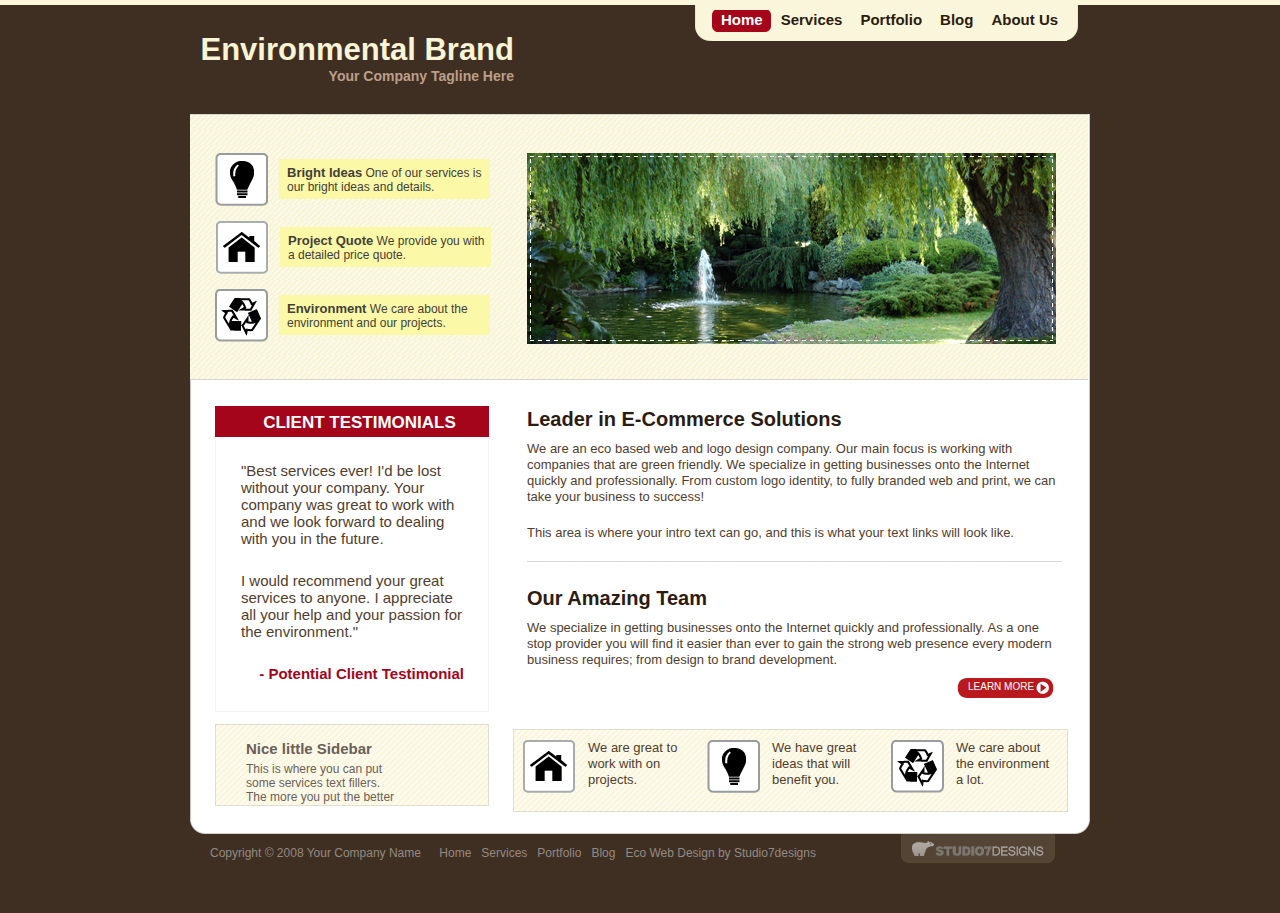
<file: template-environmental/index.htm>
<!DOCTYPE html PUBLIC "-//W3C//DTD XHTML 1.0 Transitional//EN" "http://www.w3.org/TR/xhtml1/DTD/xhtml1-transitional.dtd">
<html xmlns="http://www.w3.org/1999/xhtml">
<head>
<title>: : Environmental Brand : :</title>
<meta http-equiv="Content-Type" content="text/html; charset=iso-8859-1" />
<link href="css/style.css" rel="stylesheet" type="text/css" />

</head>
<body>
<div id="dvmaincontainer">
  <!--main div container starts here-->
  <div id="dvtopcontainer">
    <!-- top container starts here-->
    <div id="dvlogocontainer">
      <!-- logo container starts here-->
	  <h1>Environmental Brand</h1>
	  <h4>Your Company Tagline Here</h4>
      
      <!-- logo container ends here-->
    </div>
    <div id="dvnavicontainer">
      <!-- navogation div starts here-->
      <img src="images/navi_left.jpg" alt="" />
<div id="tabs1" >
        <ul>
          <!-- CSS Tabs -->
          <li id="current"><a href="#"><span>Home</span></a></li>
          <li><a href="#"><span>Services</span></a></li>
          <li><a href="#"><span>Portfolio </span></a></li>
          <li><a href="#"><span>Blog</span></a></li>
          <li><a href="#"><span>About Us</span></a></li>
        </ul>
      </div>
      <img src="images/navi_right.jpg" alt="" />
      <!-- navogation div ends here-->
    </div>
    <!-- top container ends here-->
  </div>
  <div id="dvbodycontainer">
    <!-- body div starts here-->
    <div id="dvbannerbgcontainer">
      <!-- banner bg div starts here-->
      <div class="lftcontainer">
        <div class="dvbannerleft">
          <!-- banner left div starts here-->
          <img src="images/light.jpg"  alt="" title=""/>
          <p><b>Bright Ideas</b> One of our services is our bright ideas and details.</p>
          <!-- banner left div ends here-->
        </div>
        <div class="dvbannerleft">
          <!-- banner left div starts here-->
          <img src="images/home_icon.jpg"  alt="" title=""/>
          <p><b>Project Quote</b> We provide you with a detailed price quote.</p>
          <!-- banner left div ends here-->
        </div>
        <div class="dvbannerleft">
          <!-- banner left div starts here-->
          <img src="images/rpt.jpg"  alt="" title=""/>
          <p><b>Environment</b> We care about the environment and our projects.</p>
          <!-- banner left div ends here-->
        </div>
      </div>
      <div id="dvbanner">
        <!-- banner div starts here-->
        <img src="images/banner.jpg"  alt="" title=""/>
        <!-- banner div ends here-->
      </div>
      <!-- banner bg div ends here-->
    </div>
    <div id="dvleftpanel">
      <!-- left pannel div starts here-->
      <div id="topimage">
        <!-- top left div starts here-->
       CLIENT TESTIMONIALS 
        <!--<img src="images/client.jpg" alt="Client Testimonials" width="274" height="34" title="Client Testimonials" /> -->
        <!-- top left div end here-->
      </div>
      <div id="midcont">
        <!-- left body div starts here-->
        <p>"Best services ever! I'd be lost without your company. Your company was great to work with and we look forward to dealing with you in the future. </p>
        <p>I would recommend your great services to anyone. I appreciate all your help and your passion for the environment."</p>
        <p><span>- Potential Client Testimonial</span></p>
        <!-- left body div ends here-->
      </div>
      <div id="leftfoot"><span>Nice little Sidebar</span>
        <p>This is where you can put some services text fillers.</p>
        <p>The more you put the better</p>
      </div>
      <!-- left pannel div ends here-->
    </div>
    <div id="dvrightpanel">
      <!-- right panel div starts here-->
      <h1>Leader in E-Commerce Solutions</h1>
      <p>We are an eco based web and logo design company. Our main focus is working with companies that are green friendly. We specialize in getting businesses onto the Internet quickly and professionally. From custom logo identity, to fully branded web and print, we can take your business to success!</p>
      <p>This area is where your intro text can go, and this is what your text links will look like.</p>
      <div class="line"><img src="images/h_line.jpg" alt="" width="535	" height="1" title="" /></div>
      <h1>Our Amazing Team</h1>
      <p>We specialize in getting businesses onto the Internet quickly and professionally. As a one stop provider you will find it easier than ever to gain the strong web presence every modern business requires; from design to brand development.</p>
      <div class="learn"><span><a href="#">LEARN MORE</a></span></div>
      <div id="righttfoot"> <img src="images/home_icon.jpg" alt="" title="" />
        <p>We are great to work with on projects.</p>
        <img src="images/light.jpg" alt="" title="" />
        <p>We have great ideas that will benefit you.</p>
        <img src="images/rpt.jpg" alt="" title="" />
        <p>We care about the environment a lot.</p>
      </div>
      <!-- right panel div ends here-->
    </div>
    <!-- body div ends here-->
  </div>
  <div id="dvfootercontainer">
    <!-- footer div starts here-->
    <div id="foottop">
      <p><span>Copyright � 2008 Your Company Name</span> <a href="#" title="Home">Home</a><a href="#" title="Services">Services</a><a href="#" title="Portfolio">Portfolio</a><a href="#" title="Blog">Blog</a><a href="http://www.studio7designs.com">Eco Web Design by Studio7designs</a></p>
      <div class="design"> <a href="#"><img src="images/studio.jpg" alt="Studio7designs" border="0" title="Studio7designs" /></a> </div>
    </div>
    <!-- footer div ends here-->
  </div>
  <!--main div container ends here-->
</div>
</body>
</html>
</file>
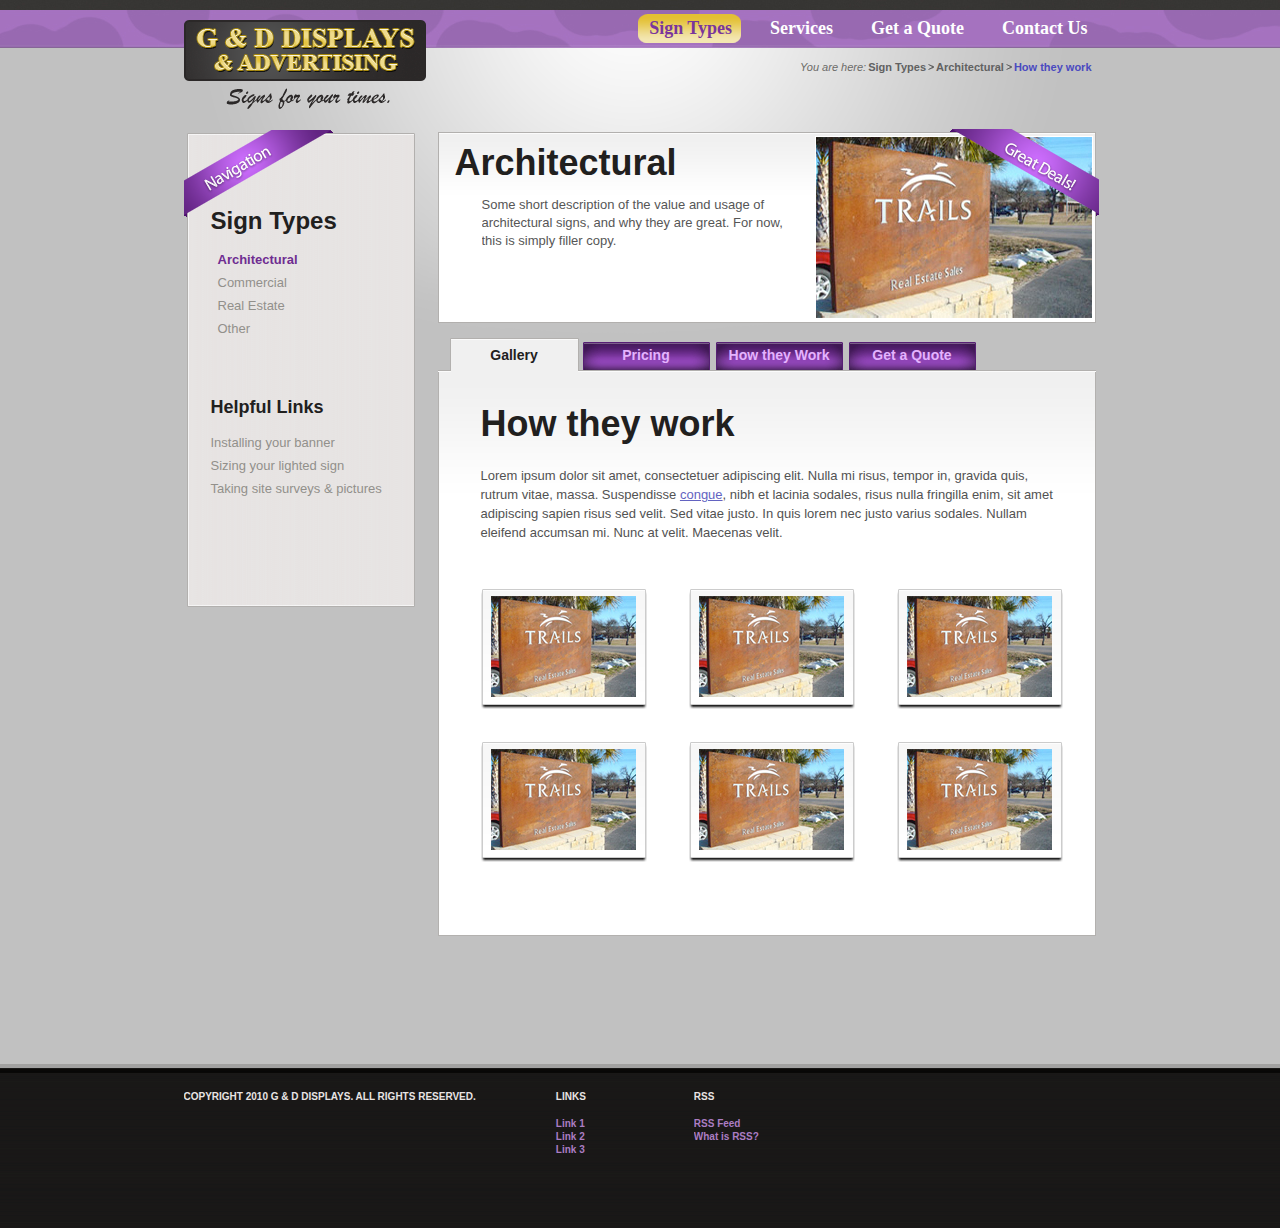
<file: template-gd/inner.html>
<!DOCTYPE html PUBLIC "-//W3C//DTD XHTML 1.0 Transitional//EN" "http://www.w3.org/TR/xhtml1/DTD/xhtml1-transitional.dtd">
<html xmlns="http://www.w3.org/1999/xhtml" lang="en">
<head>
	<meta http-equiv="Content-Type" content="text/html; charset=utf-8" />
	<title>G&amp;DDisplays.com</title>
	<link rel="stylesheet" type="text/css" href="css/all.css" />
	<!--[if lt IE 7]><link rel="stylesheet" type="text/css" href="css/lt7.css" /><![endif]-->
</head>
<body>
	<div id="wrapper">
		<div class="w1">
			<div id="header">
				<h1 class="logo"><a href="#">G&amp;D DISPLAYS &amp; ADVERTISING</a></h1>
				<strong class="slogan">Signs for your times.</strong>
				<ul id="nav">
					<li class="active"><a href="#"><span>Sign Types</span></a></li>					<li><a href="#"><span>Services</span></a></li>					<li><a href="#"><span>Get a Quote</span></a></li>					<li><a href="#"><span>Contact Us</span></a></li>
				</ul>
				<div class="header-box">
					<div class="breadcrumbs">
						<em>You are here:</em>
						<ul>							<li><a href="#">Sign Types</a></li>							<li><a href="#">Architectural</a></li>							<li>How they work</li>						</ul>
					</div>
				</div>
			</div>
			<div id="main">
				<div id="twocolumns">					<div id="content">
						<div class="box">
							<div class="gallery-holder">
								
								<div class="gallery">
									<ul>
										<li>
											<a href="#">
												<img src="images/img02.jpg" width="276" height="181" alt="#" />
												<span class="great-deasls">Great Deasls</span>
											</a>
											<h2>Architectural</h2>
											<div>
												<p>Some short description of the value and usage of architectural signs, and why they are great.  For now, this is simply filler copy.</p>
											</div>
										</li>
									</ul>
								</div>
							</div>
						</div>
						<ul class="container-nav">
							<li class="active"><a href="#">Gallery</a></li>							<li><a href="#">Pricing</a></li>							<li><a href="#">How they Work</a></li>							<li><a href="#">Get a Quote</a></li>
						</ul>
						<div class="container">
							<h2>How they work</h2>
							<p>Lorem ipsum dolor sit amet, consectetuer adipiscing elit. Nulla mi risus, tempor in, gravida quis, rutrum vitae, massa. Suspendisse <a href="#">congue</a>, nibh et lacinia sodales, risus nulla fringilla enim, sit amet adipiscing sapien risus sed velit. Sed vitae justo. In quis lorem nec justo varius sodales. Nullam eleifend accumsan mi. Nunc at velit. Maecenas velit.</p>
							<div class="container-gallery">
								<ul>									<li><a href="#"><img src="images/img03.jpg" width="145" height="101" alt="#" /></a></li>
									<li><a href="#"><img src="images/img03.jpg" width="145" height="101" alt="#" /></a></li>
									<li><a href="#"><img src="images/img03.jpg" width="145" height="101" alt="#" /></a></li>
									<li><a href="#"><img src="images/img03.jpg" width="145" height="101" alt="#" /></a></li>
									<li><a href="#"><img src="images/img03.jpg" width="145" height="101" alt="#" /></a></li>
									<li><a href="#"><img src="images/img03.jpg" width="145" height="101" alt="#" /></a></li>								</ul>
							</div>
						</div>
					</div>					<div id="sidebar">
						<div class="holder">
							<div class="frame">
								<span class="navigation">Navigation</span>
								<h3>Sign Types</h3>
								<ul>
									<li class="active"><a href="#">Architectural</a></li>									<li><a href="#">Commercial</a></li>									<li><a href="#">Real Estate</a></li>									<li><a href="#">Other</a></li>
								</ul>
								<h4>Helpful Links</h4>
								<ul class="sidebar-menu">									<li><a href="#">Installing your banner</a></li>									<li><a href="#">Sizing your lighted sign</a></li>									<li><a href="#">Taking site surveys &amp; pictures</a></li>								</ul>
							</div>
						</div>
					</div>				</div>
			</div>
		</div>
	</div>
	<div id="footer">
		<div class="footer-box">
			<p>COPYRIGHT 2010 G &amp; D DISPLAYS. ALL RIGHTS RESERVED.</p>
			<div class="ad">
				<h3>LINKS</h3>
				<ul>
					<li><a href="#">Link 1</a></li>					<li><a href="#">Link 2</a></li>					<li><a href="#">Link 3</a></li>
				</ul>
			</div>
			<div class="ad  footer-ad">
				<h3>RSS</h3>
				<ul>
					<li><a href="#">RSS Feed</a></li>
					<li><a href="#">What is RSS?</a></li>
				</ul>
			</div>
		</div>
	</div>
</body>
</html>
</file>
<file: template-environmental/css/style.css>
/* CSS Document */

* {
margin:0;
padding:0
} 

body
{
margin:0px;
background-image:url(../images/body_bg.jpg);
background-repeat:repeat-x;
background-color:#3F2F22;
font-family:'Helvetica', Arial, Verdana;
}
#dvmaincontainer
{
width:900px;
margin:0px auto;
}
#dvmaincontainer #dvtopcontainer
{
float:left;
width:900px;
margin:0px;
padding:0px 0px 0px 0px;
}
#dvtopcontainer #dvlogocontainer
{
float:left;
width:324px;
font-size:0px;
margin:0px;
padding:0px 71px 0px 0px;
}
#dvlogocontainer h1
{
float:right;
width:314px;
font-family:Arial, Helvetica, sans-serif;
font-size:31px;
text-align:right;
font-weight:bold;
color:#F8F4D5;
margin:0px;
padding:32px 0px 0px 0px;
}
#dvlogocontainer h4
{
float:right;
width:198px;
font-family:Arial, Helvetica, sans-serif;
font-size:14px;
text-align:right;
font-weight:bold;
color:#BB9F89;
margin:0px;
padding:0px 0px 30px 0px;
}
#dvtopcontainer #dvnavicontainer
{
float:right;
width:395px;
font-size:0px;
margin:0px;
padding:0px 0px 0px 0px;
}
#dvnavicontainer img
{
float:left;
font-size:0px;
margin:0px;
padding:0px 0px 0px 0px;
}

#dvmaincontainer #dvbodycontainer
{
float:left;
width:900px;
background-image:url(../images/page_bg.jpg);
background-repeat:repeat-y;
background-position:top center;
margin:0px;
padding:0px 0px 0px 0px;
}
#dvbodycontainer #dvbannerbgcontainer
{
float:left;
width:873px;
height:226px;
background-image:url(../images/bg.jpg);
background-repeat:repeat;
background-position:top;
border-bottom:1px solid #D5D4CD;
border-top:1px solid #D5D4CD;
margin:0px;
padding:38px 0px 0px 25px;
}
#dvbannerbgcontainer .lftcontainer
{
float:left;
width:277px;
font-size:0px;
margin:0px;
padding:0px 0px 0px 0px;
}
.lftcontainer .dvbannerleft
{
float:left;
width:277px;
margin:0px;
padding:0px 0px 15px 0px;
}
.dvbannerleft img
{
float:left;
margin:0px;
padding:0px 11px 0px 0px;
font-size:0px;
}
.dvbannerleft p
{
float:left;
width:203PX;
font-size:12px;
text-align:left;
color:#424037;
background-color:#FBF8A8;
margin:6px 0px 0px 0px;
padding:6px 0px 5px 8px;
}
.dvbannerleft p b
{
font-size:13px;
font-weight:bold;
}
#dvbannerbgcontainer #dvbanner
{
float:left;
font-size:0px;
margin:0px;
padding:0px 0px 0px 35px;
}
#dvbodycontainer #dvleftpanel
{
float:left;
width:274px;
margin:0px;
padding:26px 0px 4px 25px;
}
#dvleftpanel #topimage
{
float:left;
width:259px;
font-size:17px;
margin:0px;
padding:8px 0px 0px 15px;
height:23px;
background-color:#A4051B;
color:#FFFFFF;
text-align:center;
font-weight:bold;
font-family:'Helvetica', Arial, Verdana;
voice-family:"\"}\"";
line-height:18px;

}
#dvleftpanel #midcont
{
float:left;
width:247px;
margin:0px;
padding:25px 0px 4px 25px;
border-bottom:1px solid #F3F3F3;
border-left:1px solid #F3F3F3;
border-right:1px solid #F3F3F3;
}
#midcont p
{
float:left;
width:223px;
font-size:15px;
text-align:left;
line-height:18px;
voice-family:"\"}\"";
line-height:17px;
color:#513D2C;
margin:0px;
padding:0px;
padding-bottom:25px;


}
#midcont p span
{
float:right;
text-align:right;
color:#A5051A;
font-weight:bold;
}
#dvleftpanel #leftfoot
{
float:left;
width:258px;
background-image:url(../images/left_foot.jpg);
background-repeat:no-repeat;
background-position:top;
margin:12px 0px 0px 0px;
padding:11px 0px 13px 16px;
}
#leftfoot img
{
float:left;
width:46px;
margin:0px;
padding:0px 0px 0px 0px;
}
#leftfoot p
{
float:left;
width:160px;
font-size:12px;
text-align:left;
color:#6B5F58;
margin:0px;
padding:0px 0px 0px 15px;
}
#leftfoot span
{
float:left;
width:156px;
font-size:15px;
text-align:left;
font-weight:bold;
color:#6B5F58;
margin:0px;
padding:5px 0px 5px 15px;
}
#dvbodycontainer #dvrightpanel
{
float:left;
width:552px;
margin:0px 0px 0px 20px;
padding:18px 0px 4px 3px;
}
#dvrightpanel h1
{
float:left;
width:395px;
font-size:20px;
text-align:left;
color:#2C1B11;
margin:0px;
padding:10px 0px 0px 15px;
}
#dvrightpanel p
{
float:left;
width:530px;
font-size:13px;
text-align:left;
voice-family:"\"}\"";
line-height:16px;
color:#513D2C;
margin:0px;
padding:10px 0px 10px 15px;
}
#dvrightpanel .line
{
float:left;
width:533px;
font-size:0px;
margin:0px;
padding:10px 0px 15px 15px;
}
#dvrightpanel .learn
{
float:left;
text-align:left;
font-size:0px;
margin:0px;
padding:0px 0px 14px 445px;
}

#dvrightpanel .learn span
{
height:20px;
width:140px;
font-size:10px;
color:#FFFFFF;
margin:0px 0px 0px 0px;
padding:0px 0px 0px 0px;
}
#dvrightpanel .learn span a
{
background-image:url(../images/learn.jpg);
background-repeat:no-repeat;

width:140px;
height:30px;
font-size:10px;
color:#FFFFFF;
padding-right:20px;
text-decoration:none;
padding-top:8px;
voice-family:"\"}\"";
line-height:17px;

}
#dvrightpanel .learn span a:hover
{
background-image:url(../images/learn_over.jpg);
background-repeat:no-repeat;
width:130px;
color:#FFFFFF;
text-decoration:none;
}



#dvrightpanel .learn a 
{
background-image:url(../images/learn.jpg);
background-repeat:no-repeat;
background-position:center;
height:20px;
width:97px;
font-size:11px;
color:#FFFFFF;
padding-bottom:10px;
padding-left:11px;
padding-top:3px;


}

#dvrightpanel .learn a:hover 
{
background-image:url(../images/learn_over.jpg);
background-repeat:no-repeat;
height:20px;
width:97px;
padding-bottom:10px;
color:#FFFFFF;
}



#dvrightpanel #righttfoot
{
float:left;
width:556px;
height:59px;
background-image:url(../images/right_foot.jpg);
background-repeat:no-repeat;
background-position:top;
margin:20px 0px 0px 0px;
padding:11px 0px 13px 0px;
}
#righttfoot img
{
float:left;
margin:0px;
font-size:0px;
padding:0px 0px 0px 10px;
}
#righttfoot p
{
float:left;
width:97px;
font-size:13px;
text-align:left;
color:#513D2C;
margin:0px;
padding:0px 12px 0px 12px;
}
#dvmaincontainer #dvfootercontainer
{
float:left;
width:900px;
margin:0px;
padding:0px 0px 0px 0px;
}
#dvfootercontainer #foottop
{
float:left;
width:900px;
background-image:url(../images/footer.jpg);
background-repeat:no-repeat;
background-position:top center;
margin:0px;
padding:0px 0px 50px 0px;
}
#foottop p
{
float:left;
font-size:12px;
text-align:left;
color:#938A82;
margin:0px;
padding:25px 0px 0px 20px;
}
#foottop p a 
{
text-decoration:none;
color:#938A82;
padding-left:5px;
padding-right:5px;
}
#foottop p a:hover
{
text-decoration:underline;
color:#938A82;
}
#foottop p span
{
padding:0px 10px 0px 0px;
}
.design
{
float:left;
width:154px;
margin:0px;
padding:0px;
font-size:0px;
padding-left:80px;
padding-top:13px;
}


/*- Menu Tabs 1--------------------------- */ 


    #tabs1 {
      float:left;
    
	  background:#FAF6DB;
      font-size:15px;
      line-height:normal;
	  font-family:Helvetica, sans-serif;
	  font-weight:bold;
	  padding-top:10px; 
	  padding-bottom:5px;
	  height:26px;
	  margin:0px;
	  line-height:normal;
	  
	   /*   height:100%;Fix for MSIE peekaboo bug */
	 
      }
    #tabs1 ul {
	  margin:0;
	 list-style:none;
	  float:left;
	 padding:0px;
	 
      }
    #tabs1 li {
      display:inline;
      margin:0;
      padding:0;
	  voice-family:"\"}\"";
	  line-height:16px;
	  height:25px;
	  float:left;
	  
	  
      }
    #tabs1 a {
      float:left;
      background:url("../images/tableft1.gif") no-repeat left top;
      margin:0;
      padding:0 0 0 4px;
      text-decoration:none;
	  
      }
    #tabs1 a span {
      float:left;
      display:block;
      background:url("../images/tabright1.gif") no-repeat right top;
	  color:#2C1C0F;
      padding:3px 9px 6px 5px; 
	  voice-family:"\"}\"";
	  padding-top:2px;
	  
	  
	
	  
	
     
      }
    /* Commented Backslash Hack hides rule from IE5-Mac \*/
    #tabs1 a span {float:none;}
    /* End IE5-Mac hack */
    #tabs a:hover span {
      color:#FFFFFF;
	  
      }
    #tabs1 a:hover {
      background-position:0% -42px;
	   color:#FFFFFF;
      }
    #tabs1 a:hover span {
      background-position:100% -42px;
	   color:#FFFFFF;
      }

      #tabs1 #current a {
      	background-position:0% -42px;
		 color:#FFFFFF;
      }
      #tabs1 #current a span {
      	background-position:100% -42px;
		 color:#FFFFFF;
      }
	  
	  /*-----------------------------Menu ------------------------------*/
	  
	  img {
border: none;
} 

/*- Menu Tabs 3--------------------------- */

    #tabs3 {
      float:left;
      width:362px;
      font-size:14px;
	  font-family:Arial, Helvetica, sans-serif;
      line-height:normal;
	  background:#FAF6DB;
	  font-weight:bold;
	  
	  
	  
      }
    #tabs3 ul {
	  margin:0;
	  padding:10px 5px 5px 0px;
	  list-style:none;
	  line-height:21px;
      }
    #tabs3 li {
      display:inline;
      margin:0;
      padding:0;
	 
      }
    #tabs3 a {
      float:left;
      background:url("../images/tableft3.gif") no-repeat left top;
      margin:0;
      padding:0 0 0 0px;
      text-decoration:none;
      }
    #tabs3 a span {
      float:left;
      display:block;
      background:url("../images/tabright3.gif") no-repeat right top;
      padding:7px 0px 4px 0px;
      color:#2C1B11;
	  line-height:14px;
	  height:20px;
      }
	    #tabs3 a span {float:none;
		border:1px solid red;}
    /* Commented Backslash Hack hides rule fr
	om IE5-Mac \*/
    #tabs3 a span {float:none;}
    /* End IE5-Mac hack */
    #tabs3 a:hover span {
      color:#FFF;
      }
    #tabs3 a:hover {
      background-position:0% -42px;
      }
    #tabs3 a:hover span {
      background-position:100% -42px;
      }  

      #tabs3 #current a {
      	background-position:0% -42px;
		color:#FFFFFF
      }
      #tabs3 #current a span {
      	background-position:100% -42px;
		color:#FFFFFF
      }
</file>
<file: template-gd/css/all.css>
html,body{
	height:100%;
	margin:0;
}
body{
	min-width:925px;
	color:#6c6b68;
	font:11px Arial, Helvetica, sans-serif;
	background:#c1c1c1 url(../images/bg-body.jpg) repeat-x 50% 0;
}
#wrapper{min-height:100%;}
* html #wrapper{height:100%;}
.w1{
	padding-bottom:164px;
	width:913px;
	margin:0 auto;
	background:url(../images/bg-header.gif) no-repeat 0 48px;
}
img{border-style:none;}
a{
	text-decoration:none;
	color:#000;
}
a:hover{text-decoration:underline;}
input, textarea, select{
	font:100% Arial, Helvetica, sans-serif;
	vertical-align:middle;
}
form, fieldset{
	margin:0;
	padding:0;
	border-style:none;
}
#header{
	width:100%;
	overflow:hidden;
	padding:14px 0 36px;
	margin-bottom:11px;
	position:relative;
}
.logo{
	padding-top:6px;
	width:242px;
	height:61px;
	text-indent:-9999px;
	overflow:hidden;
	margin:0;
	float:left;
}
.logo a{
	display:block;
	height:100%;
	background:url(../images/logo.png) no-repeat;
	cursor:pointer;
}
.slogan{
	position:absolute;
	top:88px;
	left:42px;
	text-indent:-9999px;
	background:url(../images/slogan.png) no-repeat;
	width:164px;
	height:21px;
}
#nav{
	float:right;
	margin:0 0 17px;
	padding:0;
	list-style:none;
}
#nav li{
	float:left;
	padding-left:18px;
}
#nav a{
	font:bold 18px/29px Georgia, "Times New Roman", Times, serif;
	color:#fff;
	float:left;
	padding-left:11px;
}
#nav a span{
	float:left;
	padding-right:9px;
	cursor:pointer;
}
#nav a:hover span,
#nav .active a span{
	float:left;
	background:url(../images/bg-nav.gif) no-repeat 100% -29px;
	padding-right:9px;
}
#nav a:hover,
#nav .active a{
	background:url(../images/bg-nav.gif) no-repeat;
	color:#79359d;
	text-decoration:none;
}
.header-box{
	width:650px;
	overflow:hidden;
	position:absolute;
	right:-3px;
	top:61px;
}
.breadcrumbs{
	float:right;
	overflow:hidden;
	height:1%;
}
.breadcrumbs em{float:left;}
.breadcrumbs ul{
	float:left;
	margin:0;
	padding:0;
	list-style:none;
	overflow:hidden;
	font-weight:bold;
	color:#4a4ac0;
	height:1%;
}
* html .breadcrumbs ul{margin:0 0 0 -3px;}
* + html .breadcrumbs ul{margin:0 0 0 -3px;}
.breadcrumbs ul li{
	float:left;
	background:url(../images/arrow-breadcrumbs.gif) no-repeat 0 50%;
	padding:0 2px 0 8px;
	margin:0 6px 0 -6px;
	display:inline;
}
.breadcrumbs ul a{color:#616161;}
#main:after{
	content:'';
	display:block;
	clear:both;
}
#twocolumns{
	padding-top:2px;
	width:912px;
	margin-bottom:128px;
}
#twocolumns:after{
	content:'';
	display:block;
	clear:both;
}
.box{
	padding-top:3px;
	width:916px;
	position:relative;
	margin-bottom:15px;
	overflow:hidden;
}
#twocolumns .box{
	width:658px;
	overflow:visible;
}
.gallery-holder{
	background:#fff url(../images/bg-gallery.gif) no-repeat;
	width:865px;
	height:233px;
	border:1px solid #b2b0ae;
	padding:15px 18px 21px 28px;
	position:relative;
	font:18px/20px Arial, Helvetica, sans-serif;
	color:#9e9e9e;
	margin-bottom:6px;
}
#twocolumns .gallery-holder{
	min-height:188px;
	width:639px;
	padding:1px 2px 0 15px;
	margin:0;
	font:13px/16px Arial, Helvetica, sans-serif;
	color:#565656;
	height:auto;
}
* html #twocolumns .gallery-holder{height:188px;}
.gallery{
	width:865px;
	height:233px;
	overflow:hidden;
}
.gallery div{
	margin-left:5px;
	overflow:hidden;
}
#twocolumns .gallery div{margin-left:28px;}
#twocolumns .gallery{
	min-height:188px;
	height:auto;
	width:639px;
	font:13px/18px Arial, Helvetica, sans-serif;
}
* html #twocolumns .gallery{height:188px;}
.welcome{
	position:absolute;
	background:url(../images/bg-welcome.png) no-repeat;
	width:149px;
	height:87px;
	top:-4px;
	right:-4px;
	overflow:hidden;
	text-indent:-9999px;
	z-index:100;
}
* html .welcome{right:-5px;}
.great-deasls{
	position:absolute;
	background:url(../images/bg-great-deasls.png) no-repeat;
	width:149px;
	height:87px;
	top:-4px;
	right:-4px;
	overflow:hidden;
	text-indent:-9999px;
	z-index:100;
}
* html .great-deasls{right:-5px;}
.gallery h2{
	margin:0 0 20px;
	font:bold 36px/44px Arial, Helvetica, sans-serif;
	color:#21201e;
}
#twocolumns .gallery h2{
	padding:7px 0 0 1px;
	margin-bottom:11px;
}
.gallery p{margin:0 0 17px;}
#twocolumns .gallery p{margin:0 0 17px;}
.gallery .learn-more{
	color:#7b369f;
	font:bold 18px/20px Arial, Helvetica, sans-serif;
	margin-left:5px;
}
.gallery img{
	float:right;
	border:1px solid #fff;
	margin:2px 0 0 25px;
}
.gallery ul{
	width:9999px;
	height:233px;
	padding:0;
	margin:0;
	list-style:none;
}
#twocolumns .gallery ul{
	min-height:188px;
	width:639px;
	padding:0;
	margin:0;
	list-style:none;
	height:auto;
}
* html #twocolumns .gallery ul{height:188px;}
.gallery ul li{
	float:left;
	width:865px;
	height:233px;
}
#twocolumns .gallery ul li{
	float:left;
	min-height:188px;
	width:639px;
	height:auto;
}
* html #twocolumns .gallery ul li{height:188px;}
#twocolumns .gallery ul li a{
	cursor:pointer;
}
.swicher{
	overflow:hidden;
	width:100%;
}
ul.splash-btn{
	margin:0;
	padding:0 10px 0 0;
	list-style:none;
	float:right;
	position:absolute;
	bottom:-23px;
	right:0;
}
.splash-btn li{
	float:left;
	padding-left:9px;
}
.splash-btn a{
	background:url(../images/bg-swicher.gif) no-repeat;
	display:block;
	width:13px;
	height:13px;
	text-indent:-9999px;
	overflow:hidden;
}
.splash-btn a:hover{
	background:url(../images/bg-swicher-hover.gif) no-repeat;
	text-decoration:none;
}
.splash-btn a.active{background:url(../images/bg-swicher-hover.gif) no-repeat;}
.block{
	overflow:hidden;
	width:925px;
	overflow:hidden;
	margin:0 0 34px -6px;
	position:relative;
}
.block-box{
	background:url(../images/bg-block-box-c.gif) repeat-y;
	float:left;
	width:970px;
}
.block-holder{
	float:left;
	background:url(../images/bg-block-box.gif) no-repeat;
}
.block-frame{
	background:url(../images/bg-block-box-b.gif) no-repeat 0 100%;
	min-height:149px;
	padding:0 0 17px;
	overflow:hidden;
}
* html .block-frame{
	height:149px;
	overflow:visible;
}
* + html .block-frame{overflow:visible;}
.block-frame a{
	float:left;
	width:246px;
	padding:20px 10px 9999px 23px;
	margin:0 43px -9999px 0;
}
.block-frame a:hover{text-decoration:none;}
.block-frame strong{
	display:block;
	text-indent:-9999px;
	overflow:hidden;
	height:32px;
	font-size:0;
	margin-bottom:4px;
}
.block-frame .sign-types{
	background:url(../images/text-sing-types.gif) no-repeat;
	width:115px;
}
.block-frame .services{
	background:url(../images/text-services.gif) no-repeat;
	width:95px;
}
.block-frame .get-a-quote{
	background:url(../images/text-get-a-quote.gif) no-repeat;
	width:149px;
}
.block-frame span{
	margin-left:13px;
	font-size:18px;
	line-height:22px;
	color:#e8d0f4;
	display:block;
}
#content{
	background:#fff url(../images/bg-content.gif) repeat-x;
	overflow:hidden;
	height:1%;
	border:1px solid #b2b0ae;
	padding:22px 21px 77px 21px;
	font-weight:bold;
	margin-bottom:122px;
}
#content .heading{
	min-height:67px;
	overflow:hidden;
}
* html #content .heading{height:67px;}
#content .heading h2{
	margin:0 0 15px;
	font:bold 14px/16px Arial, Helvetica, sans-serif;
	color:#21201e;
}
#content .heading strong{margin:0 0 5px;}
#content p{margin:0 0 12px;}
#twocolumns #content{
	float:right;
	width:658px;
	padding:0;
	margin:-1px 0 0;
	border:none;
	background:none;
	overflow:inherit;
}
.container-nav{
	overflow:hidden;
	margin:0;
	padding:0 0 0 12px;
	list-style:none;
	font:bold 14px/34px Arial, Helvetica, sans-serif;
	background:url(../images/container-nav-b.gif) repeat-x 0 100%;
	position:relative;
	z-index:10;
}
.container-nav li{
	float:left;
	padding-right:6px;
}
.container-nav a{
	display:block;
	text-align:center;
	width:127px;
	height:34px;
	background:url(../images/bg-container-nav.gif) no-repeat;
	color:#e4b2fe;
}
.container-nav .active a,
.container-nav a:hover{
	display:block;
	text-align:center;
	width:129px;
	margin:0 -2px 0 0;
	overflow:hidden;
	background:url(../images/bg-container-nav-hover.gif) no-repeat;
	color:#21201e;
	text-decoration:none;
}
.container{
	border:1px solid #b3b1af;
	border-width:0 1px 1px;
	background:#fff url(../images/bg-content.gif) repeat-x;
	overflow:hidden;
	margin-top:-1px;
	padding:33px 34px 40px 42px;
	width:580px;
	font:13px/19px Arial, Helvetica, sans-serif;
	color:#525252;
}
.container h2{
	font:bold 36px/40px Arial, Helvetica, sans-serif;
	margin:0 0 22px;
	color:#21201e;
}
.container a{
	color:#6363c1;
	text-decoration:underline;
}
.container a:hover{text-decoration:none;}
#twocolumns .container p{margin:0 0 47px;}
.container-gallery{
	overflow:hidden;
	width:650px;
}
.container-gallery ul{
	margin:0;
	padding:0;
	list-style:none;
}
.container-gallery ul li{
	float:left;
	padding:0 42px 33px 0;
}
.container-gallery ul a{
	display:block;
	background:url(../images/bg-container-gallery.gif) no-repeat;
	width:145px;
	height:101px;
	padding:7px 11px 12px 10px;
}
#sidebar{
	float:left;
	width:228px;
	margin:3px 0 0 3px;
	display:inline;
	background:url(../images/bg-sidebar.gif) repeat-y -228px 0;
	font:13px/16px Arial, Helvetica, sans-serif;
}
#sidebar .holder{
	background:url(../images/bg-sidebar.gif) no-repeat;
	width:228px;
}
#sidebar .frame{
	background:url(../images/bg-sidebar.gif) no-repeat -456px 100%;
	width:180px;
	padding:74px 24px 51px;
	position:relative;
}
.navigation{
	position:absolute;
	width:149px;
	height:87px;
	background:url(../images/bg-navigation.png) no-repeat;
	text-indent:-9999px;
	left:-3px;
	top:-3px;
}
#sidebar h3{
	margin:0 0 17px;
	font:bold 24px/28px Arial, Helvetica, sans-serif;
	color:#21201e;
}
#sidebar h4{
	margin:0 0 17px;
	font:bold 18px/22px Arial, Helvetica, sans-serif;
	color:#21201e;
}
#sidebar ul{
	margin:0 0 52px;
	padding:0 0 0 7px;
	list-style:none;
}
#sidebar ul.sidebar-menu{padding:0;}
#sidebar ul li{padding-bottom:7px;}
#sidebar ul a{color:#92908b;}
#sidebar ul a:hover,
#sidebar ul .active a{
	color:#6f2d91;
	text-decoration:none;
	font-weight:bold;
}
#footer{
	overflow:hidden;
	position:relative;
	width:100%;
	height:164px;
	margin-top:-164px;
	background:url(../images/bg-footer.gif) repeat-x;
	font:bold 10px/12px Verdana, Geneva, Arial, Helvetica, sans-serif;
	color:#e8e4e3;
}
#footer .footer-box{
	padding-top:27px;
	width:913px;
	margin:0 auto;
	overflow:hidden;
}
#footer .footer-box p{
	margin:0;
	float:left;
}
#footer .footer-box .ad{
	float:left;
	overflow:hidden;
	padding-left:80px;
}
#footer .footer-box .footer-ad{padding:0;}
#footer .footer-box h3{
	margin:0 0 15px;
	font:bold 10px/12px Verdana, Geneva, Arial, Helvetica, sans-serif;
	color:#e8e4e3;
}
#footer .ad ul{
	margin:0;
	padding:0;
	list-style:none;
	width:138px
}
#footer .ad ul li{padding-bottom:1px;}
#footer .ad ul a{color:#ab7dc3;}
.visual-holder{
	width:100%;
	padding:0 0 20px;
}
</file>
<file: template-gd/css/lt7.css>
body {
	width:expression(document.documentElement.clientWidth < 925 ? "925px" : "auto");
}
.logo a{
	background:url(../images/transparent.gif) fixed;
	filter:progid:dximagetransform.microsoft.alphaimageloader(src='images/logo.png', sizingmethod='crop');
}
.slogan{
	background:url(../images/transparent.gif) fixed;
	filter:progid:dximagetransform.microsoft.alphaimageloader(src='images/slogan.png', sizingmethod='crop');
}
.welcome{
	background:none;
	filter:progid:dximagetransform.microsoft.alphaimageloader(src='images/bg-welcome.png', sizingmethod='crop');
}
.great-deasls{
	background:none;
	filter:progid:dximagetransform.microsoft.alphaimageloader(src='images/bg-great-deasls.png', sizingmethod='crop');
}
.navigation{
	background:none;
	filter:progid:dximagetransform.microsoft.alphaimageloader(src='images/bg-navigation.png', sizingmethod='crop');
}
</file>
